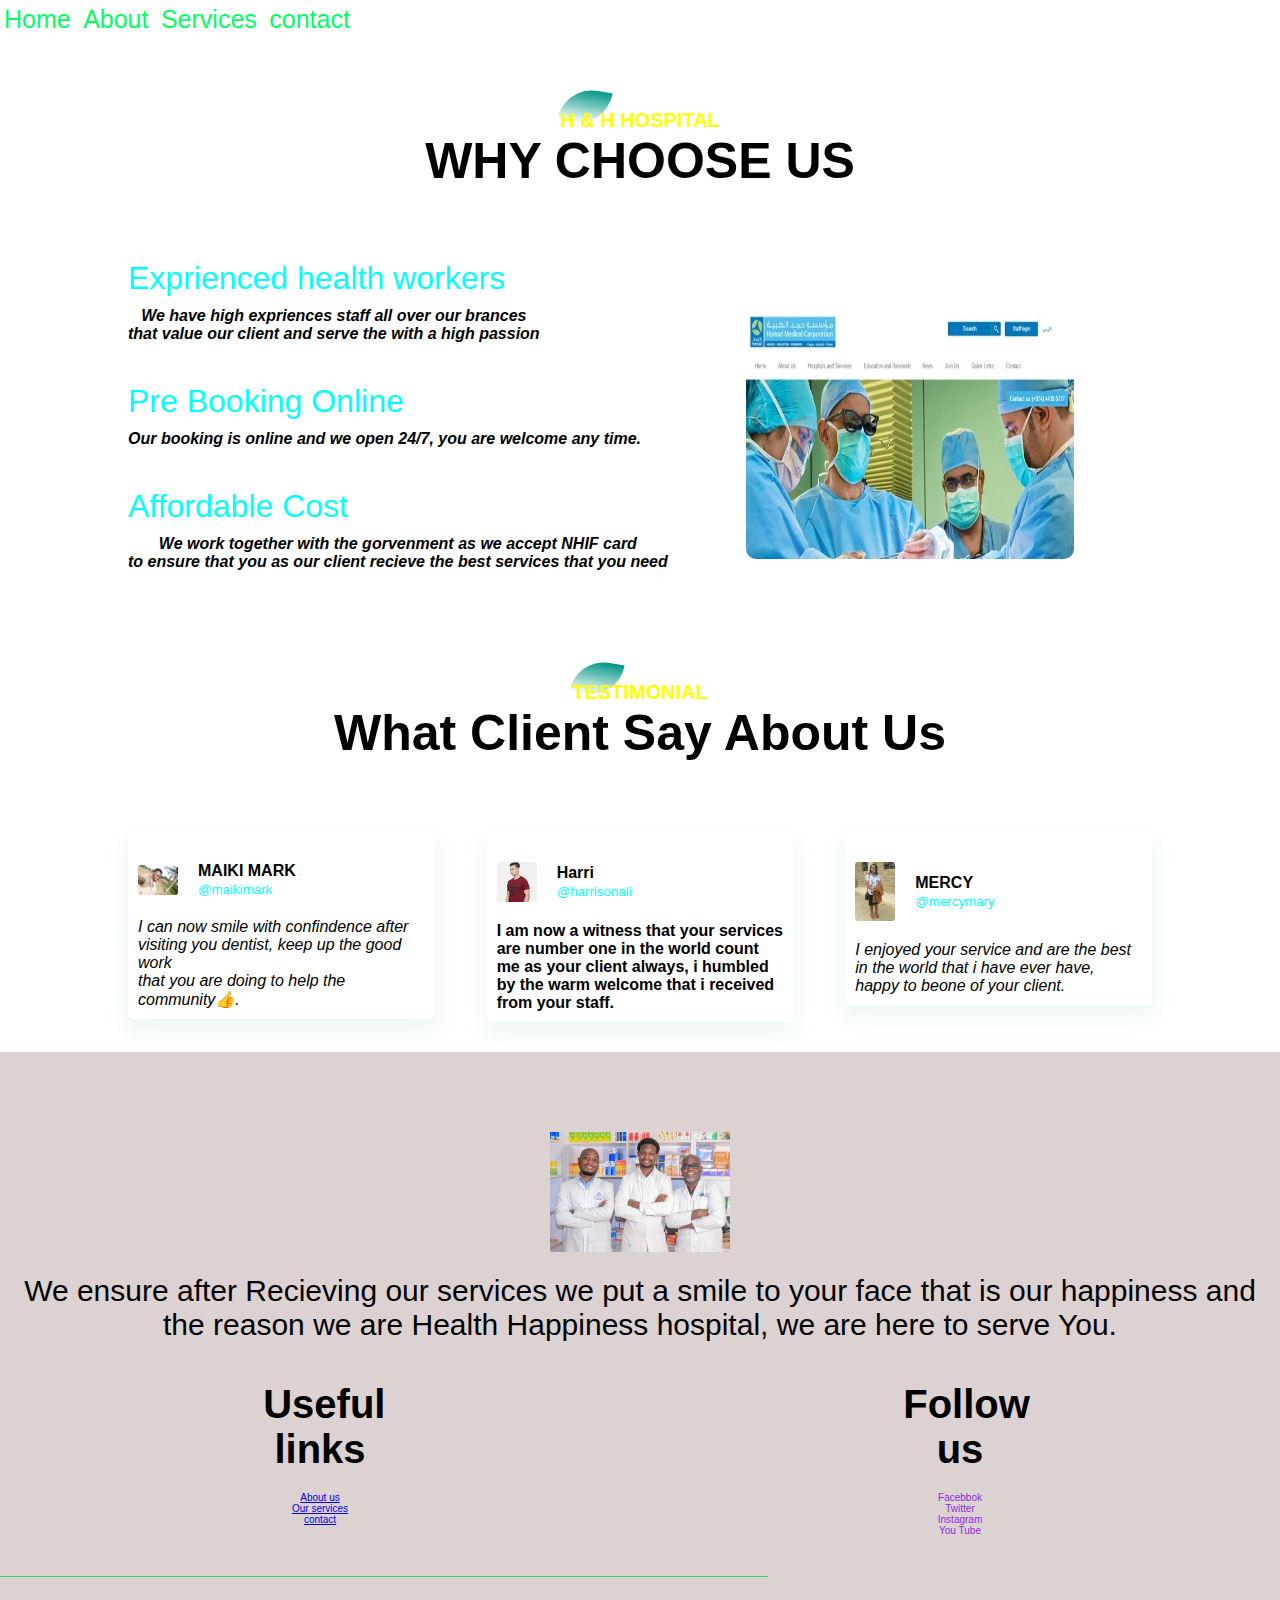
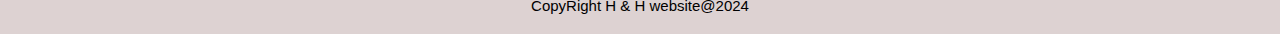
<file: about us.html>
<!DOCTYPE html>
<html lang="en">
<head>
    <meta charset="UTF-8">
    <meta name="viewport" content="width=device-width, initial-scale=1.0">
    <title> ABOU US H&H WEBSITE</title>
    <link rel="stylesheet" href="style.css">
</head>
<body>
    <nav>
                
        <ul>
            <li><a href="homepage.html">Home</a></li>
            <li><a href="#">About</a></li>
            <li><a href="services.html">Services</a></li>
            <li><a href="#">contact</a></li>
        </ul>
    </nav>
    
    
   <!--why us?-->
   <section id="features">
    <div class="title-text">
      <p>H & H HOSPITAL</p>
      <H1>WHY CHOOSE US</H1>  
    </div>
    <div class="feature-box">
        <div class="features">
            <h1>Exprienced health workers</h1>
            <div class="features-desc">
                <i class="fa fa-shield"></i>
            
             <div class="feature-icon"></div>
             <div class="feature-text"></div>
            <b> <p><i>We have high expriences staff all over our brances
                <br>that value our client and serve the with a high passion </i>

             </p></b>
            </div>
            <h1>Pre Booking Online</h1>
            <div class="features-desc">
                <i class="fa fa-check-square-o"></i>
            
             <div class="feature-icon"></div>
             <div class="feature-text"></div>
            <b> <p><i>Our booking is online and we open 24/7, you are welcome any time.</i>

             </p></b>
            </div>
            <h1>Affordable Cost</h1>
            <div class="features-desc">
                <i class="fa fa-inr"></i>
            
             <div class="feature-icon"></div>
             <div class="feature-text"></div>
            <b> <p><i>We work together with the gorvenment as we accept NHIF card <br> to ensure that you as our client 
                recieve the best services that you need
            </i>

             </p></b>
            </div>

        </div>
       <div class="features-img">
            <img src="images/operation.png" alt= image height="250" width="150">

    </div>

    </div>

</section>

 <!--Testimonial-->

 <section id="testimonial">
    <div class="title-text">
        <p>TESTIMONIAL</p>
        <H1>What Client Say About Us </H1> 
        </div>
        <div class="testimonial-row">
            <div class="testimonial-col">
            <div class="user">
               <img src="images/image13.png.jpg"> 
               <div class="user-infor">
                <h4>MAIKI MARK<i class="fa fa-twitter"></i></h4>
                <SMall>@maikimark</SMall>
               </div>
            </div>
           <i> <p>I can now smile with confindence after visiting you dentist, keep up the good work <br>
            that you are doing to help the community👍. 
            </p></i>
        </div>
            <div class="testimonial-col">
                    <div class="user">
                       <img src="images/gallery-2.jpg"> 
                       <div class="user-infor">
                        <h4>Harri<i class="fa fa-twitter"></i></h4>
                        <SMall>@harrisonali</SMall>
                       </div>
                    </div>
          <b>  <p>I am now a witness that your services are number one 
                in the world count me as your client always, i humbled 
                by the warm welcome that i received from your staff.
            </p></b>
        </div>
            <div class="testimonial-col">
                    <div class="user">
                       <img src="images/mary.png.jpg"> 
                       <div class="user-infor">
                        <h4>MERCY<i class="fa fa-twitter"></i></h4>
                        <SMall>@mercymary</SMall>
                       </div>
                    </div>
           <i> <p>I enjoyed your service and are the best in the world
                that i have ever have, happy to beone of your client.
            </p></i>
        </div>
        </div>

</section>

<!----footer section-->
<div class="footer">
    <div class="container">
        <div class="row">
            <div class="footer-col-1">
                
            </div>
            <div class="footer-col-2">
                <img src="images/pham.jpeg">
                <p class="footer-1"> We ensure after Recieving our services we put a smile to your face that is our
                    happiness and the reason we are Health Happiness hospital, we are here to serve You.
                </p>
            </div>
            <div class="footer-col-3">
                <h3>Useful links</h3>
                <ul>
                    <li><a href="about us.html">About us </a></li>
                    <li> <a href="services.html">Our services </a></li>
                    <li> <a href="contact.html">contact </a></li>
                </ul>
            </div>
            <div class="footer-col-4">
                <h3>Follow us</h3>
                <ul>
                    <li>Facebbok</li>
                    <li>Twitter</li>
                    <li>Instagram</li>
                    <li>You Tube</li>
                </ul>
            </div>
        </div>
        <hr>
        <p class="CopyRight ">CopyRight H & H website@2024</p>
    </div>
</div>



   </body>
</html>
</file>
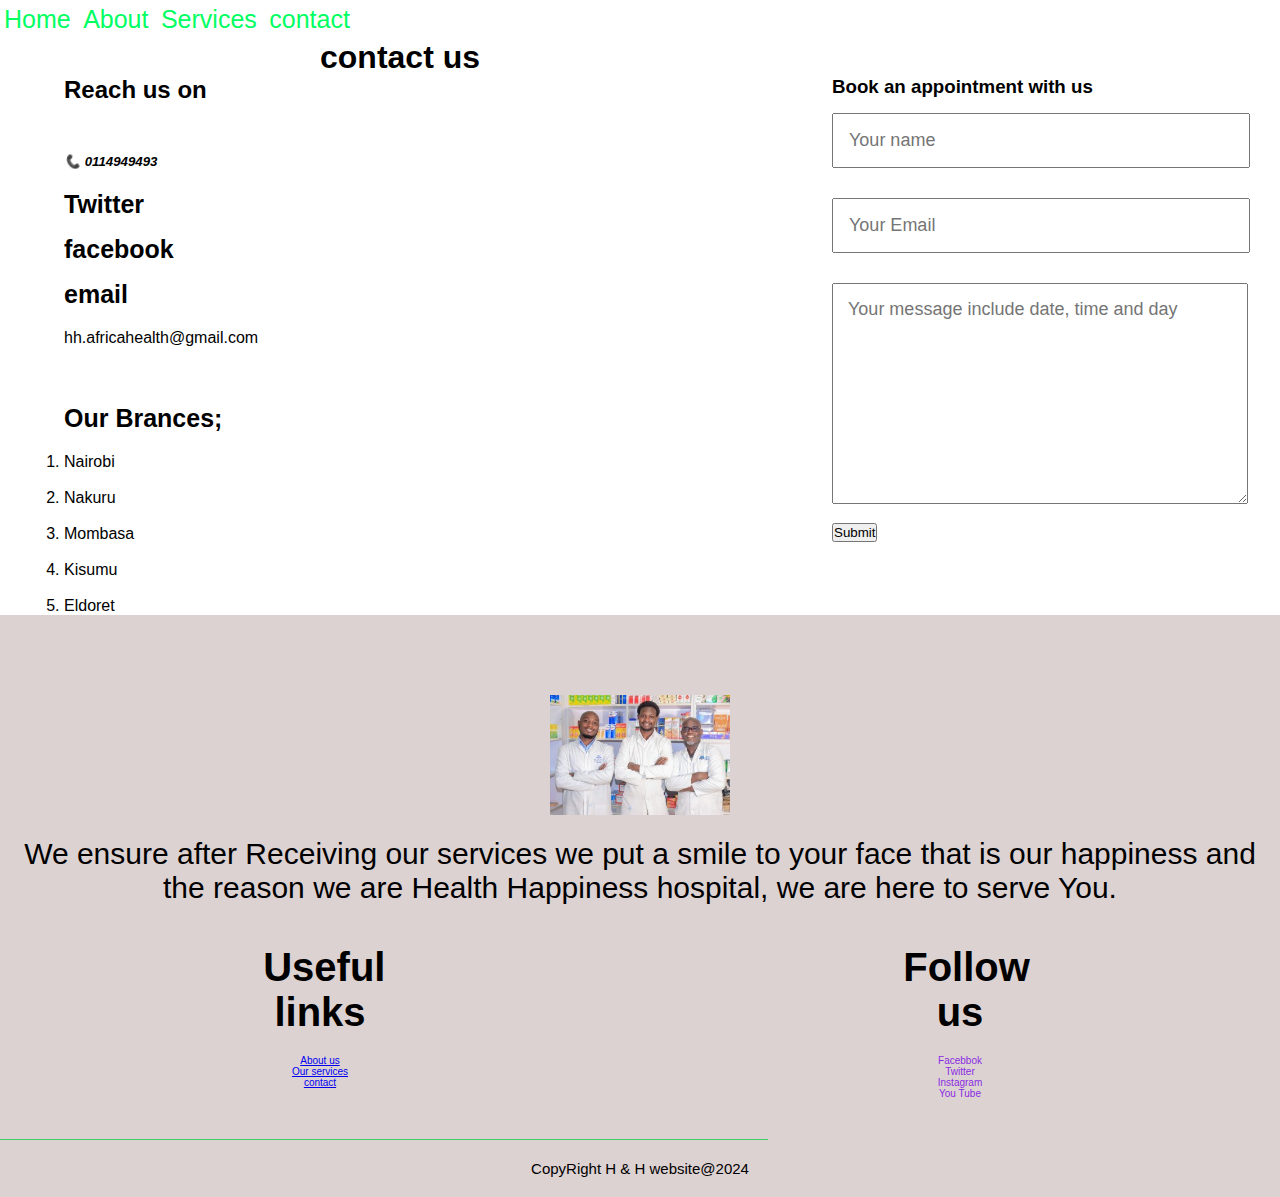
<file: contact.html>
<!DOCTYPE html>
<html lang="en">
<head>
    <meta charset="UTF-8">
    <meta name="viewport" content="width=device-width, initial-scale=1.0">
    <title> H&H WEBSITE</title>
    <link rel="stylesheet" href="style.css">
</head>
<body onload="slider()">
    <nav>
                
        <ul>
            <li><a href="homepage.html">Home</a></li>
            <li><a href="about us.html">About</a></li>
            <li><a href="services.html">Services</a></li>
            <li><a href="#">contact</a></li>
        </ul>
    </nav>
</nav>
    
<!------- form section-->
<div id="contact">
    <div class="container">
        <div class="row">
            <div class="contact-left">
              <h1 class ="sub-title">contact us</h1>
            </div>
        
</div>
<div class="row">
    <div class="col-2">
        <h2>Reach us on </h2>
        <hr><br>
        <h5><i>📞 0114949493</i></h5>
        <h1>Twitter</h1>
        <h1>facebook</h1>
        <h1>email</h1>
        <p>hh.africahealth@gmail.com</p><br><br>

        <ol>
            <h1>Our Brances;</h1>
            <li> Nairobi</li><br>
            <li> Nakuru</li><br>
            <li> Mombasa</li><br>
            <li> Kisumu</li><br>
            <li> Eldoret</li>
            </ol>
        
    
    </div>
    <div class="contact-right">
    <div class="col-2">
        <form name="submit-to-google-sheet">
            <h3>Book an appointment with us</h3>
            <input type="Name" name="Name" placeholder="Your name" required>
            <input type="Email" name="Email" placeholder="Your Email" required>
            <textarea name="Message" rows="9" placeholder="Your message include date, time and day"></textarea>
            <button type="submit">Submit</button>
        </form>
        <span id="msg"></span>
    </div>
</div>

</div>
</div>
</div>

<!----footer section-->
<div class="footer">
    <div class="container">
        <div class="row">
            <div class="footer-col-1">
                
            </div>
            <div class="footer-col-2">
                <img src="images/pham.jpeg">
                <p class="footer-1"> We ensure after Receiving our services we put a smile to your face that is our
                    happiness and the reason we are Health Happiness hospital, we are here to serve You.
                </p>
            </div>
            <div class="footer-col-3">
                <h3>Useful links</h3>
                <ul>
                    <li><a href="about us.html">About us </a></li>
                    <li> <a href="services.html">Our services </a></li>
                    <li> <a href="contact.html">contact</a></li>
                </ul>
            </div>
            <div class="footer-col-4">
                <h3>Follow us</h3>
                <ul>
                    <li>Facebbok</li>
                    <li>Twitter</li>
                    <li>Instagram</li>
                    <li>You Tube</li>
                </ul>
            </div>
        </div>
        <hr>
        <p class="CopyRight ">CopyRight H & H website@2024</p>
    </div>
</div>

<script>
    const scriptURL = 'https://script.google.com/macros/s/AKfycbxH36_F86HWzE1Jik2slRzP0zMQ2uaKBHNse81vOeJrcFOk_-9YFbbm-6NGs7aw1jNyHg/exec'
    const form = document.forms['submit-to-google-sheet']
    const msg = document.getElementById("msg")
    form.addEventListener('submit', e => {
      e.preventDefault()
      fetch(scriptURL, { method: 'POST', body: new FormData(form)})
        .then(response => {
             msg.innerHTML="message sent successfuly"
             setTimeout (function(){
                msg.innerHTML=""
             },5000)
             form.reset()
        })
        .catch(error => console.error('Error!', error.message))
    })
  </script>


   </body>
</html>
</file>
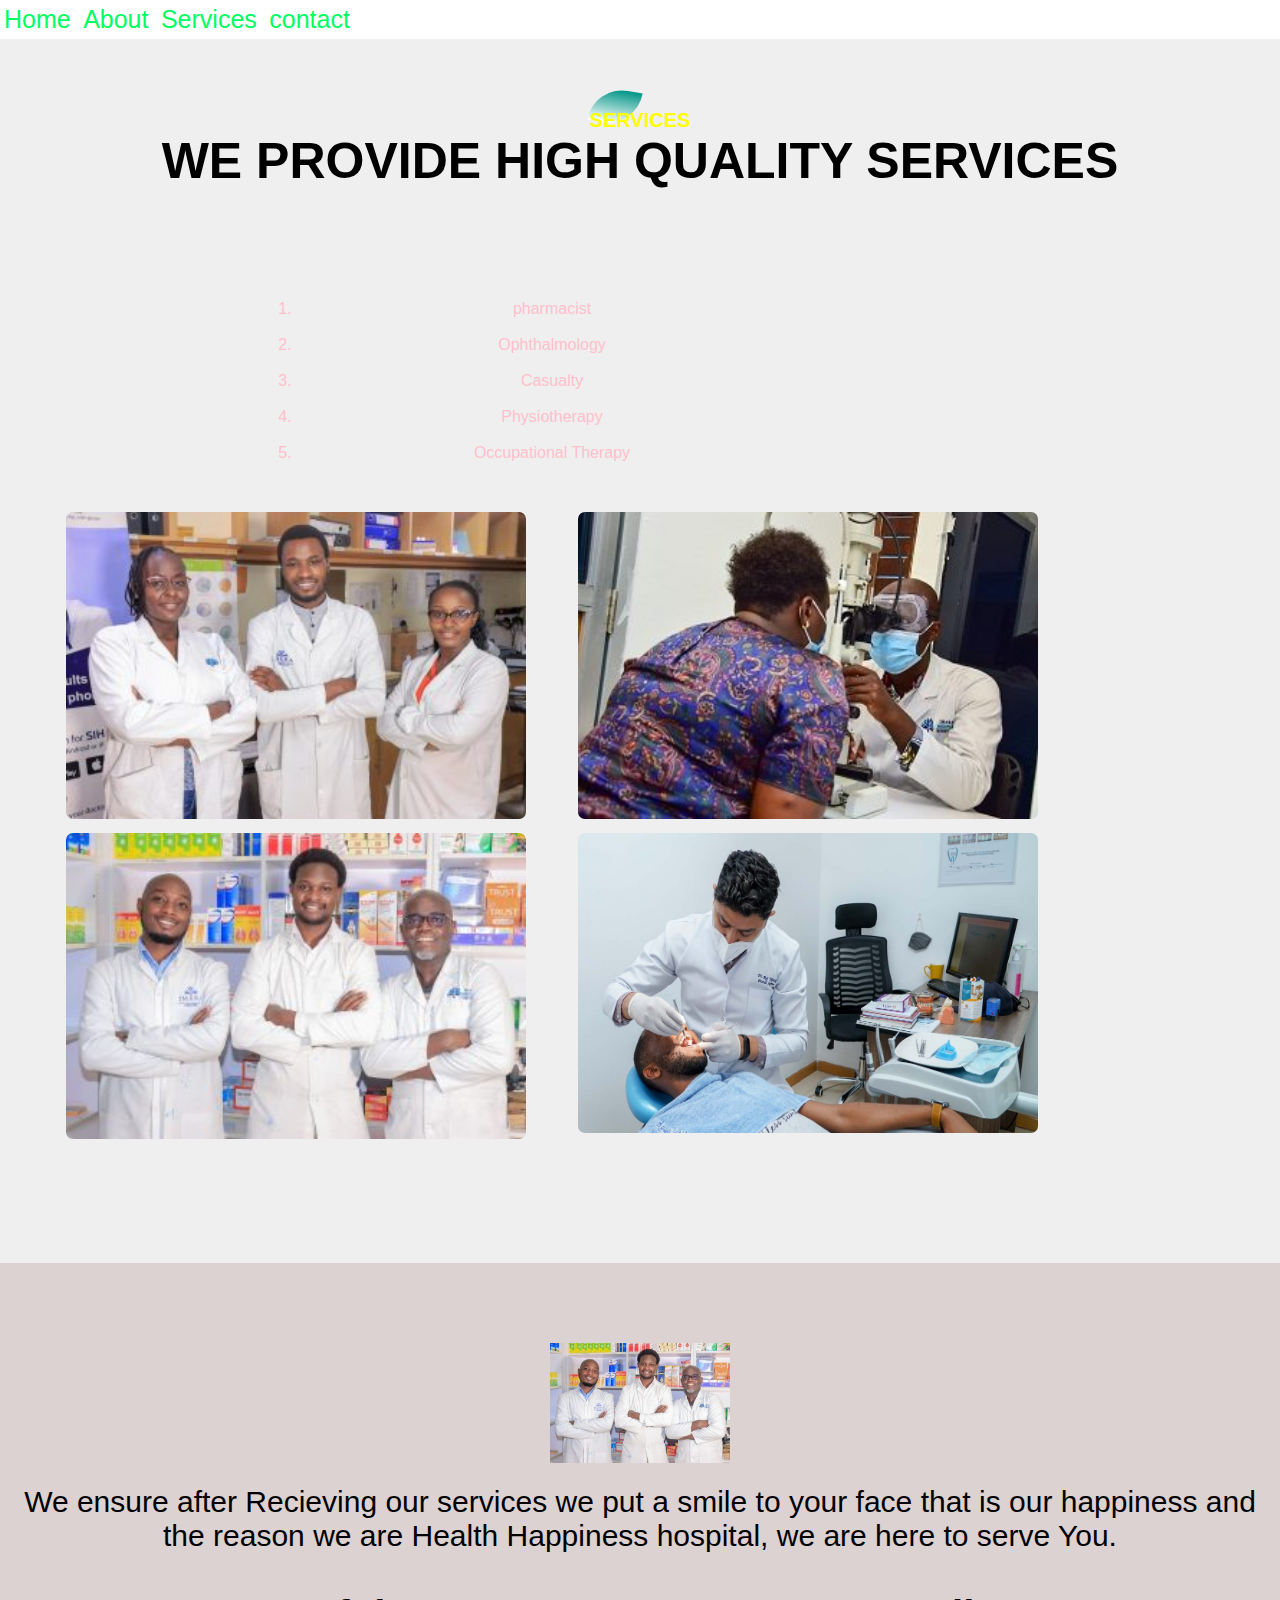
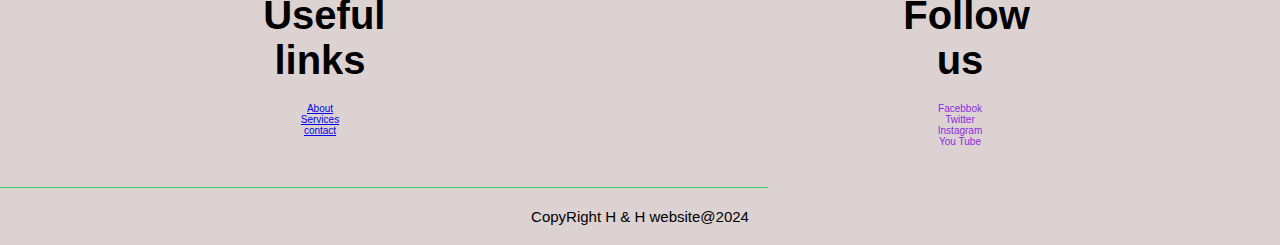
<file: services.html>
<!DOCTYPE html>
<html lang="en">
<head>
    <meta charset="UTF-8">
    <meta name="viewport" content="width=device-width, initial-scale=1.0">
    <title> H&H WEBSITE</title>
    <link rel="stylesheet" href="style.css">
</head>
<body onload="slider()">
    <nav>
                
        <ul>
            <li><a href="homepage.html">Home</a></li>
            <li><a href="about us.html">About</a></li>
            <li><a href="services.html">Services</a></li>
            <li><a href="contact.html">contact</a></li>
        </ul>
    </nav>
    
     <!--SERVICE-->
 <section id="service">
    <div class="title-text">
    <p>SERVICES</p>
    <H1>WE PROVIDE HIGH QUALITY SERVICES</H1> 
    </div>



    <div class="services-box">
        <div class="single-services">
       <div class="our- services">
        <ol>
            <li> pharmacist</li><br>
            <li> Ophthalmology</li><br>
            <li> Casualty</li><br>
            <li> Physiotherapy</li><br>
            <li> Occupational Therapy</li>
            </ol>
        
        </div>
    
         </div>
        </div>











    <div class="services-box">
       <div class="single-services">
        <img src="images/lab1.jpeg">
        <div class="overlay"></div>
        <div class="service-desc">
        <h3> lab services</h3>
        <hr>
        <p>
            The H & H Hospital laboratory is one of the key departments in our Insitution <br>
             Our lab is one of the best equipped, well staffed and offering a wide variety <br>
             specialized tests in the region.</p>
        </div>
       </div> 
       <div class="single-services">
        <img src="images/clinic.jpg">
        <div class="overlay"></div>
        <div class="service-desc">
        <h3>Number one when serving our client</h3>
        <hr>
        <p>
            As your primary care provider, our role is to provide you and your family with long-term <br>
             comprehensive care. Our management covers conditions ranging from common diseases to complex illnesses.</p>
       </div> 
       </div>
       <div class="single-services">
        <img src="images/pham.jpeg" >
        <div class="overlay"></div>
        <div class="service-desc">
        <h3> We as H & H hospital we ensure that you receive all the medicini <br>
        after the treatment</h3>
        <hr>
        <p>Manned by highly qualified professional staff with years of experience, The  H & H  <br>
             Hospital pharmacy prides in the quality of professional services we offer our clients.</p>
       </div> 
       </div> 
        
       <div class="single-services">
        <img src="images/Root-Canal-Treatment-2.jpeg" alt= image height="300" width="70" > 
        <div class="overlay"></div>
        <div class="service-desc">
        <h3>dental service</h3>
        <hr>
        <p>We offer a full range of dental services designed to help our patients to live a life <br>
             of hope. Our dentist will review your teeth  then advice the best form of treatment for <br>
              you. We as H & H hospital we give advice on how to maintain your teeth as we value you so much, <br>
             your smile is our smile.</p>
       </div> 
       </div> 
       
    </div>

</section>
 
<!----footer section-->
<div class="footer">
    <div class="container">
        <div class="row">
            <div class="footer-col-1">
                
            </div>
            <div class="footer-col-2">
                <img src="images/pham.jpeg">
                <p class="footer-1"> We ensure after Recieving our services we put a smile to your face that is our
                    happiness and the reason we are Health Happiness hospital, we are here to serve You.
                </p>
            </div>
            <div class="footer-col-3">
                <h3>Useful links</h3>
                <ul>
                    <li><a href="about us.html">About</a></li>
                    <li><a href="services.html">Services</a></li>
                    <li><a href="contact.html">contact</a></li>
                 
                </ul>
            </div>
            <div class="footer-col-4">
                <h3>Follow us</h3>
                <ul>
                    <li>Facebbok</li>
                    <li>Twitter</li>
                    <li>Instagram</li>
                    <li>You Tube</li>
                </ul>
            </div>
        </div>
        <hr>
        <p class="CopyRight ">CopyRight H & H website@2024</p>
    </div>
</div>



   </body>
</html>
</file>
<file: style.css>
*{
    margin: 0;
    padding: 0;
    font-family: sans-serif;

}
/*nav tag style*/

nav {
    display: flex;
    align-items: center;
    justify-content: space-between;
    flex-wrap: wrap;
}


nav ul li {
    display: inline-block;
    list-style: none;
    margin: 5px 4px;
}

nav ul li a {
    color: #00ff62;
    text-decoration: none;
    font-size: 25px;
    position: relative;
}

nav ul li a::after {
    content: '';
    width: 0%;
    height: 3px;
    background: rgb(255, 47, 47);
    position: absolute;
    left: 0;
    bottom: -6px;
    transition: 0.5s;
}

nav ul li a:hover::after {
    width: 100%;
}




/*TOP CONTENT*/
.banner{
    width: 100%;
    height: 100vh;
    background-image: url('images/Root-Canal-Treatment-2.jpeg');
    position: relative;
    overflow: hidden;

}
.slider{
    width: 100%;
    height: 100vh;
    position: absolute;
    top: 0;

}
#slideImg{
    width: 100%;
    height: 100vh;
}
.overlay{
    width: 100%;
    height: 100vh;
    position: absolute;
    top: 0;
    
}
.content{ 
    width: 60%;
    margin: 160px auto;
    text-align: center;
    color:antiquewhite;
    font-weight: 100;
    line-height: 25p
}

/*-------foooter-----*/

.footer {
    background:rgb(221, 210, 210);
    color: blueviolet;
    font-size: 10px;
    padding: 60px 0 20px;
}

.footer p {
    color:black;
}

.footer h3 {
    color: black;
    padding: 20px;
    font-size: 40px;
}

.footer-col-1,
.footer-col-2,
.footer-col-3,
.footer-col-4 {
    min-width: 100px;
    margin-bottom: 20px;
}

.footer-col-1 {
    flex-basis: 30%;
}

.footer-col-2 {
    flex-basis: 1;
    text-align: center;
}

.footer-col-2 img {
    width: 180px;
    margin-bottom: 20px;
}

.footer-col-3,
.footer-col-4 {
    flex-basis: 12%;
    text-align: center;
}

ul {
    list-style: none;
}

.app-logo {
    margin-top: 20px;
}

.app-logo img {
    width: 140px;
}

.footer hr {
    border: none;
    background: hsl(138, 62%, 52%);
    height: 1px;
    margin: 20px 0;
}

.CopyRight {
    text-align: center;
    font-size: 15px;
}

.footer-1 {
    font-size: 30px;
}

.menu-icon {
    width: 28px;
    margin-left: 20px;
    display: none;
}

  /*--features--*/
  #features{
    width: 100%;
    padding: 70px 0 ;
}
.title-text{
   text-align: center;
   padding-bottom: 70px; 
}
.title-text p{
   margin: auto;
   font-size: 20px;
   color: yellow;
   font-weight: bold;
   position: relative;
   z-index:1 ;
   display:inline-block ;

}
.title-text p::after{
    content:'' ;
    width:50px;
    height: 35px;
    background: linear-gradient(#019587,#fff);
    position: absolute;
    top: -20px;
    left: 0;
    z-index: -1;
    transform: rotate(10deg);
    border-top-left-radius: 35px;
    border-bottom-right-radius: 35px;


}
.title-text h1{
    font-size: 50px;
}
.feature-box{
    width:80%;
    margin: auto;
    display: flex;
    flex-wrap: wrap;
    align-items: center;
    text-align: center;

}
.feature{
    flex-basis: 50%;

}
.features-img{
    flex-basis: 40%;
    margin: auto;   
}
.features-img img{
    width: 80%;
    border-radius: 10px;
    
}
.features h1{
    text-align: left;
    margin-bottom: 10px;
    font-weight: 100;
    color: aqua;
}
.features-desc{
    display: flex;
    align-items: center;
    margin-bottom: 40px;
}
.feature-text p{
    padding: 0 20px;
    text-align: initial;
}
@media screen and (max-width: 770px){
    .title-text h1{
        font-size: 35px;
    }
    .features{
        flex-basis:100% ;
    }
    .features-img{
        flex-basis: 100%;
        
    }
    .features-img img{
        width: 100%;
        
    }
}

 /*--TESTIMONIAL---*/
 #TESTIMONIAL{
    width: 100%;
    padding: 70px;

}
.testimonial-row{
    width: 80%;
    margin: auto;
    display: flex;
    justify-content: space-between;
    align-items: flex-start;
    flex-wrap: wrap;
}
.testimonial-col{
    flex-basis: 28%;
    padding: 10px;
    margin-bottom: 30px;
    border-radius: 5px;
    box-shadow: 0 10px 20px 3px #00968814;
    cursor: pointer;
    transition: transform .5s;
}
.testimonial-col p{
    font-size: 16px;
}
.user{
   display: flex;
   align-items: center;
   margin: 20px 0;  
}
.user img{
    width: 40px;
    margin-right: 20px;
    border-radius: 3px;

}
.user-infor small{
    color:aqua;
}
.testimonial-col:hover{
    transform: translate(-7px);
}
@media screen and (max-width: 770px){
    .testimonial-col{
        flex-basis: 100%;
    }
}

  /*--services--*/
  #service{
    width: 100%;
    padding: 70px 0;
    background: #efefef;
}
.services-box{
    width:80%;
    display: flex;
    flex-wrap: wrap;
    justify-content: space-around;
    margin: 40px;
}
.single-services{
   flex-basis: 50%;
   text-align: center;
   border-radius: 5px;
   margin-bottom: 10px;
   color:pink;
   position: relative; 
   
}
.single-services img{
  width: 90%;
  border-radius: 7px;

}
.overlay{
    width: 100%;
    height: 100%;
    position: absolute;
    top: 0;
    border-radius: 7px;
    cursor: pointer;
    background: linear-gradient(rgba(0,0,0,0.5),#009688);
    opacity: 0;
    transition: 1s;

}
.single-services:hover .overlay{
opacity: 1;
}
.service-desc{
    width: 80%;
    position: absolute;
    bottom: 0;
    left: 50%;
    opacity: 0;
    transform: translate(-50%);
    transition: 1s;


}
hr{
    background: #fff;
    height: 2px;
    border: 0;
    margin: 15px auto;
    width: 60%;   
}
.service-desc p{
    font-size: 14px;
}
.single-services:hover .service-desc {
     bottom: 40%;
     opacity: 1;
}
@media screen and (max-width: 770px){
    .single-services {
        flex-basis: 100%;
        margin-bottom: 30px;

    }
    .service-desc p{
        font-size: 12px;
    }
    hr{
       margin: 5px auto; 
    }
    .single-services:hover .service-desc {
        bottom: 25% !important;    
   }
}
/**---contact-----**/
.contact-left{
    flex-basis: 50%;

}
.contact-right{
    flex-basis: 30%;
    
}

.row {
    display: flex;
    align-items: normal;
    flex-wrap: wrap;
    justify-content: space-around;
}

.col-2 {
    flex-basis: 50%;
    min-width: 250px;
}

.col-2 img {
    max-width: 100%;
    padding: 50px 0;
}

.col-2 h1 {
    font-size: 25px;
    line-height: 20px;
    margin: 25px 0;
}
.contact-right form{
    width: 100%;
}
form input, form textarea{
    width: 100%;
    border: 4;
    outline: #009688;
    padding: 15px;
    margin: 15px 0;
    color:black;
    font-size: 18px;
}
#msg{
    color: blue;
    margin-top: -4px;
    display: block;

}


.our-services{
    color: black;
    font-size: medium;
}
</file>
